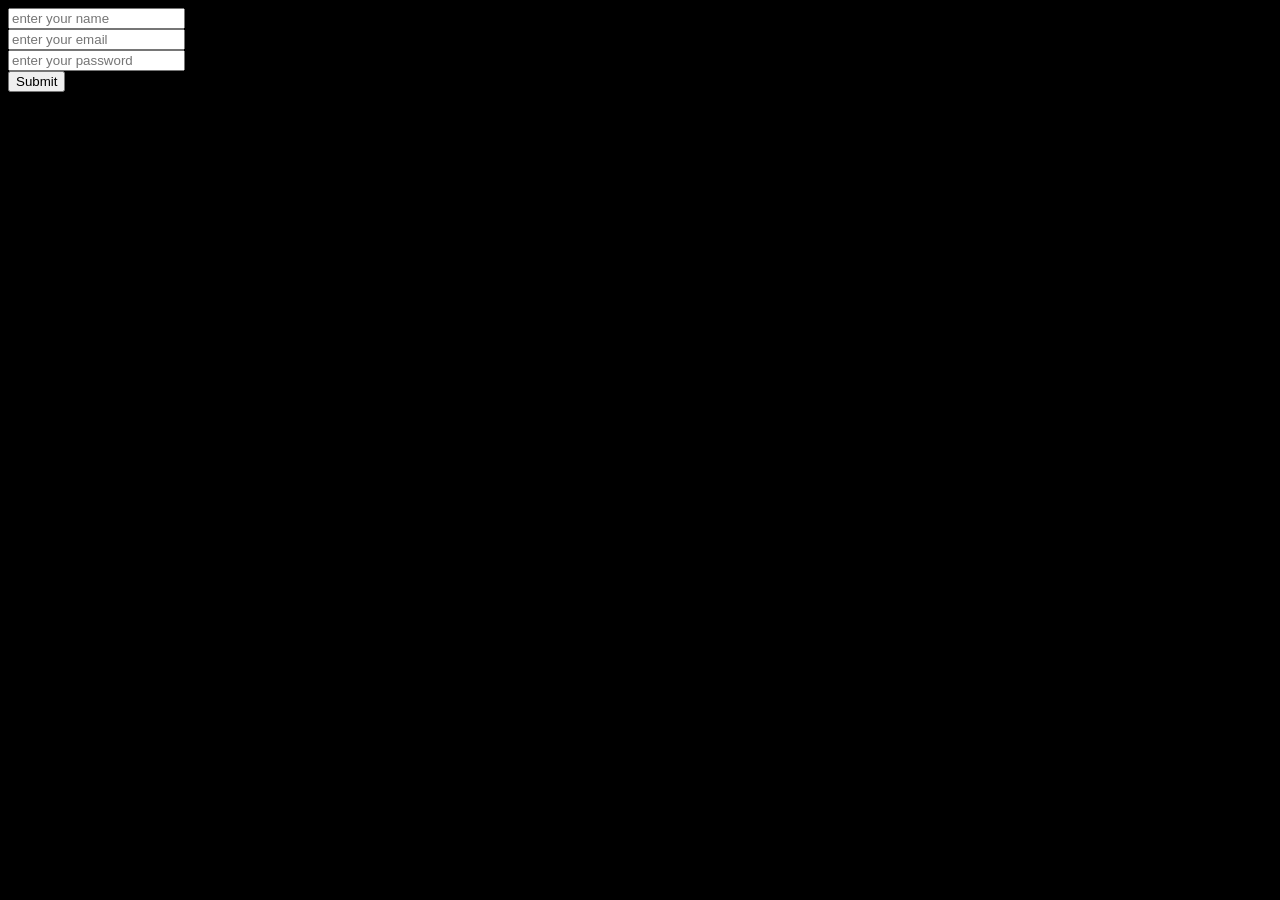
<file: client/add-user.html>
<!DOCTYPE html>
<html lang="en">
<head>
    <meta charset="UTF-8">
    <meta name="viewport" content="width=device-width, initial-scale=1.0">
    <title>Document</title>
    <link rel="stylesheet" href="./style.css">
</head>
<body>
    <form onsubmit="adduser(event)">
        <div class="name-section">
            <input type="text" placeholder="enter your name" name="name" id="name">
            <div id="name-error"></div>
        </div>
        <div class="email-section">
            <input type="email" placeholder="enter your email" name="email" id="email">
            <div id="email-error"></div>
        </div>
        <div class="password-section">
            <input type="password" placeholder="enter your password" name="password" id="password">
            <div id="password-error"></div>
        </div>
        <div>
            <input type="submit" name="submit" id="submit">
        </div>
    </form>
    <script src="./script.js"></script>
</body>
</html>
</file>
<file: client/style.css>
body{
    background-color: black;
    color: white;
}
.atag{
    color:white;

}
#name-error,#email-error,#password-error{
    color: red;
}
</file>
